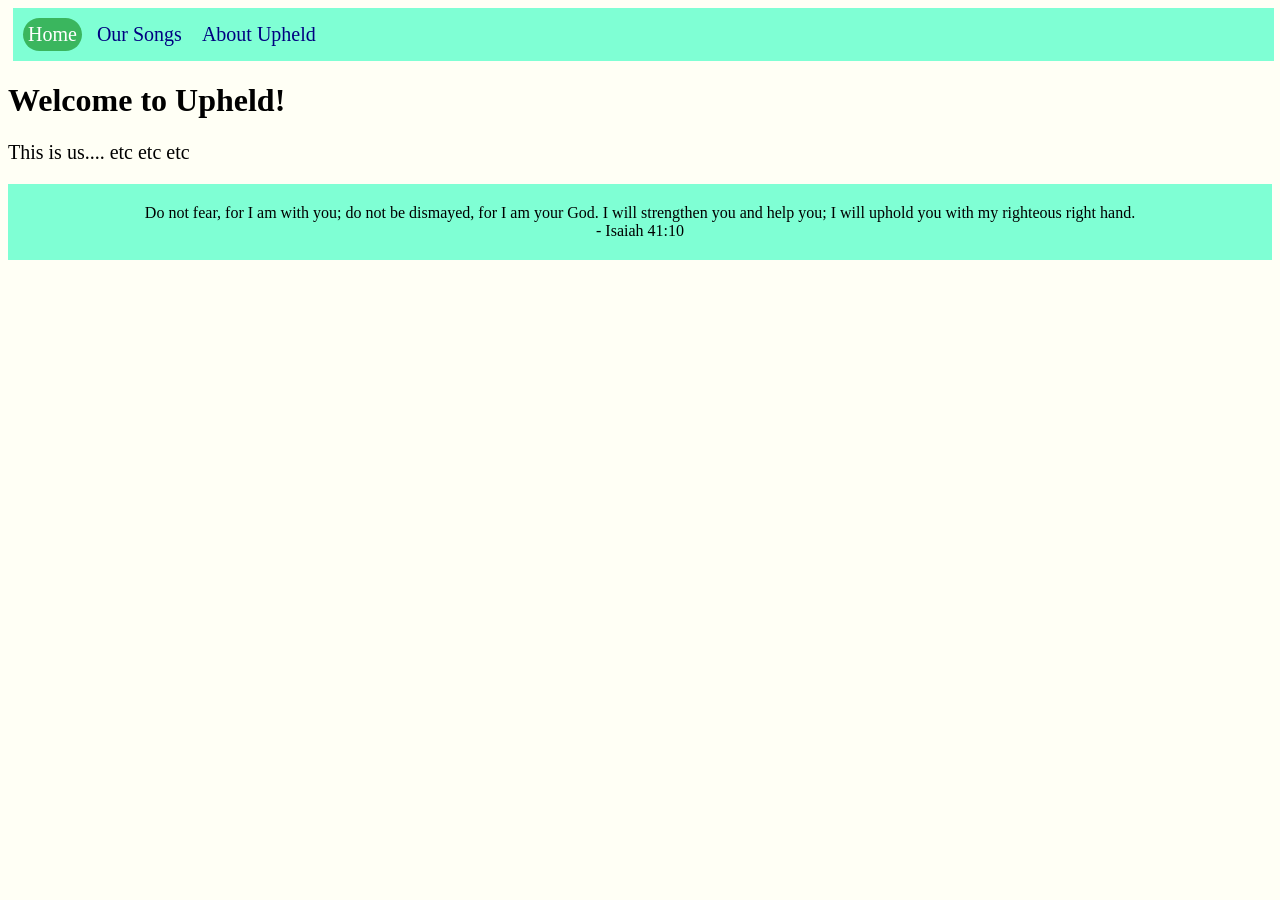
<file: index.html>
<!-- Upheld website -->

<!DOCTYPE html>
<html>

<head>
    <link rel="stylesheet" href="styles.css" type="text/css">
    <link rel="stylesheet" href="https://cdn.jsdelivr.net/npm/bootstrap-icons@1.13.1/font/bootstrap-icons.min.css">
    <link rel="icon" type="image/svg+xml" href="data:image/svg+xml, <svg xmlns='http://www.w3.org/2000/svg' width='16' height='16' fill='currentColor' class='bi bi-bluesky' viewBox='0 0 16 16'>
  <path d='M3.468 1.948C5.303 3.325 7.276 6.118 8 7.616c.725-1.498 2.698-4.29 4.532-5.668C13.855.955 16 .186 16 2.632c0 .489-.28 4.105-.444 4.692-.572 2.04-2.653 2.561-4.504 2.246 3.236.551 4.06 2.375 2.281 4.2-3.376 3.464-4.852-.87-5.23-1.98-.07-.204-.103-.3-.103-.218 0-.081-.033.014-.102.218-.379 1.11-1.855 5.444-5.231 1.98-1.778-1.825-.955-3.65 2.28-4.2-1.85.315-3.932-.205-4.503-2.246C.28 6.737 0 3.12 0 2.632 0 .186 2.145.955 3.468 1.948'
  />
</svg>">
    <title>Upheld</title>
</head>

<nav>
    <a href="index.html" class="current-link"><i class="bi bi-bluesky"></i> Home</a>
    <a href="songs.html">Our Songs</a>
    <a href="about.html">About Upheld</a>
</nav>

<body>

    <h1>Welcome to Upheld!</h1>
    <p>This is us.... etc etc etc</p>



    <footer>Do not fear, for I am with you; 
        do not be dismayed, for I am your God. 
        I will strengthen you and help you; 
        I will uphold you with my righteous right hand. <br>
        - Isaiah 41:10
    </footer>

</body>

</html>
</file>
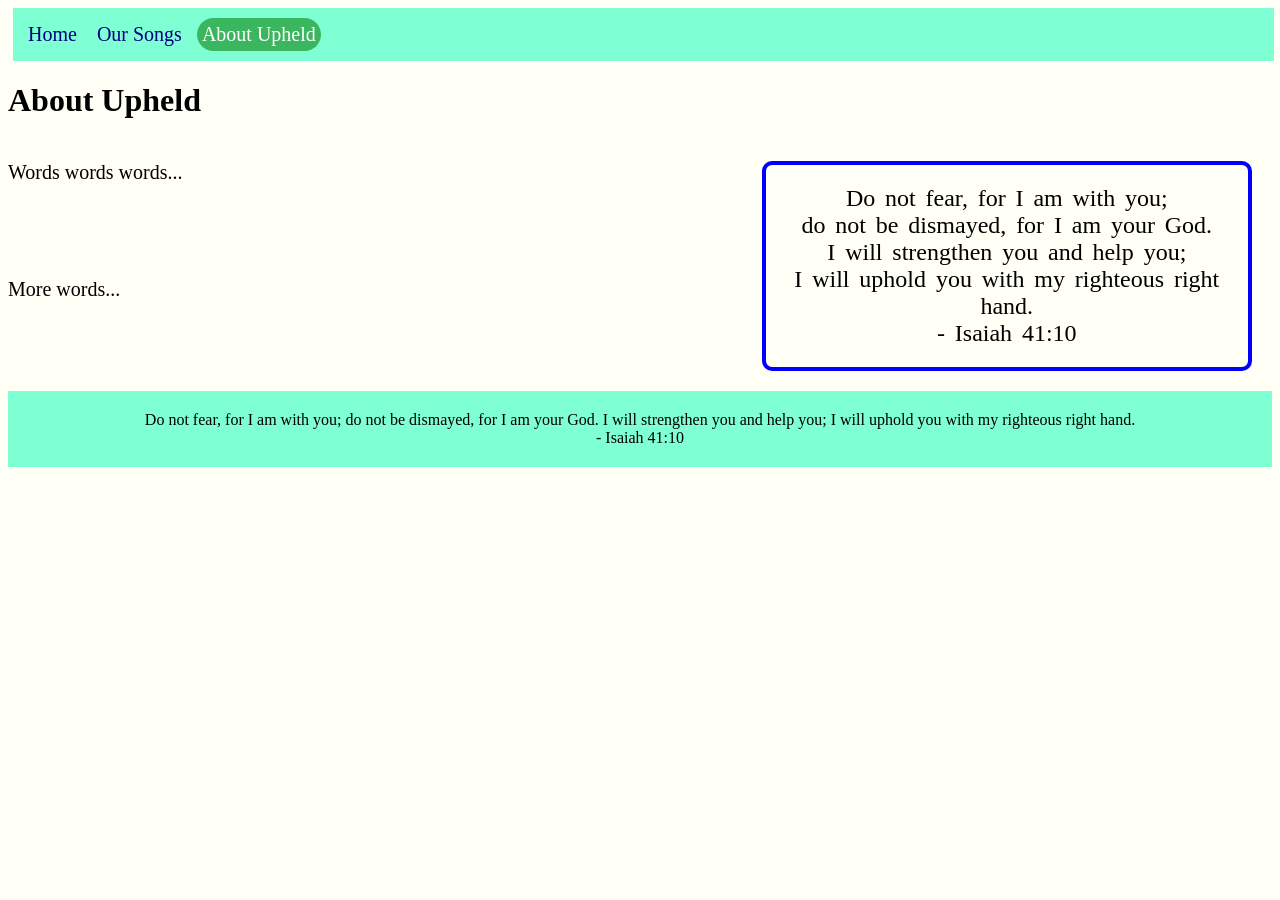
<file: about.html>
<!DOCTYPE html>
<html>
<head>
    <link rel="stylesheet" href="styles.css" type="text/css">
    <link rel="stylesheet" href="https://fonts.googleapis.com/css2?family=Mea+Culpa&display=swap">
    <link rel="stylesheet" href="https://cdn.jsdelivr.net/npm/bootstrap-icons@1.13.1/font/bootstrap-icons.min.css">
    <link rel="icon" type="image/svg+xml" href="data:image/svg+xml, <svg xmlns='http://www.w3.org/2000/svg' width='16' height='16' fill='currentColor' class='bi bi-bluesky' viewBox='0 0 16 16'>
  <path d='M3.468 1.948C5.303 3.325 7.276 6.118 8 7.616c.725-1.498 2.698-4.29 4.532-5.668C13.855.955 16 .186 16 2.632c0 .489-.28 4.105-.444 4.692-.572 2.04-2.653 2.561-4.504 2.246 3.236.551 4.06 2.375 2.281 4.2-3.376 3.464-4.852-.87-5.23-1.98-.07-.204-.103-.3-.103-.218 0-.081-.033.014-.102.218-.379 1.11-1.855 5.444-5.231 1.98-1.778-1.825-.955-3.65 2.28-4.2-1.85.315-3.932-.205-4.503-2.246C.28 6.737 0 3.12 0 2.632 0 .186 2.145.955 3.468 1.948'
  />
</svg>">
    <title>Upheld - About</title>
</head>

<nav>
    <a href="index.html"><i class="bi bi-bluesky"></i> Home</a>
    <a href="songs.html">Our Songs</a>
    <a href="about.html" class="current-link">About Upheld</a>
</nav>

<body>
    <h1>About Upheld</h1>
    <section class="description">
        <p>Words words words...</p>
        <br><br><br>
        <p>More words...</p>
    </section>
    <aside>Do not fear, for I am with you; <br> 
        do not be dismayed, for I am your God. <br>
        I will strengthen you and help you; <br>
        I will uphold you with my righteous right hand. <br>
        - Isaiah 41:10
    </aside>



<footer>Do not fear, for I am with you; 
        do not be dismayed, for I am your God. 
        I will strengthen you and help you; 
        I will uphold you with my righteous right hand. <br>
        - Isaiah 41:10
</footer>

</body>

</html>
</file>
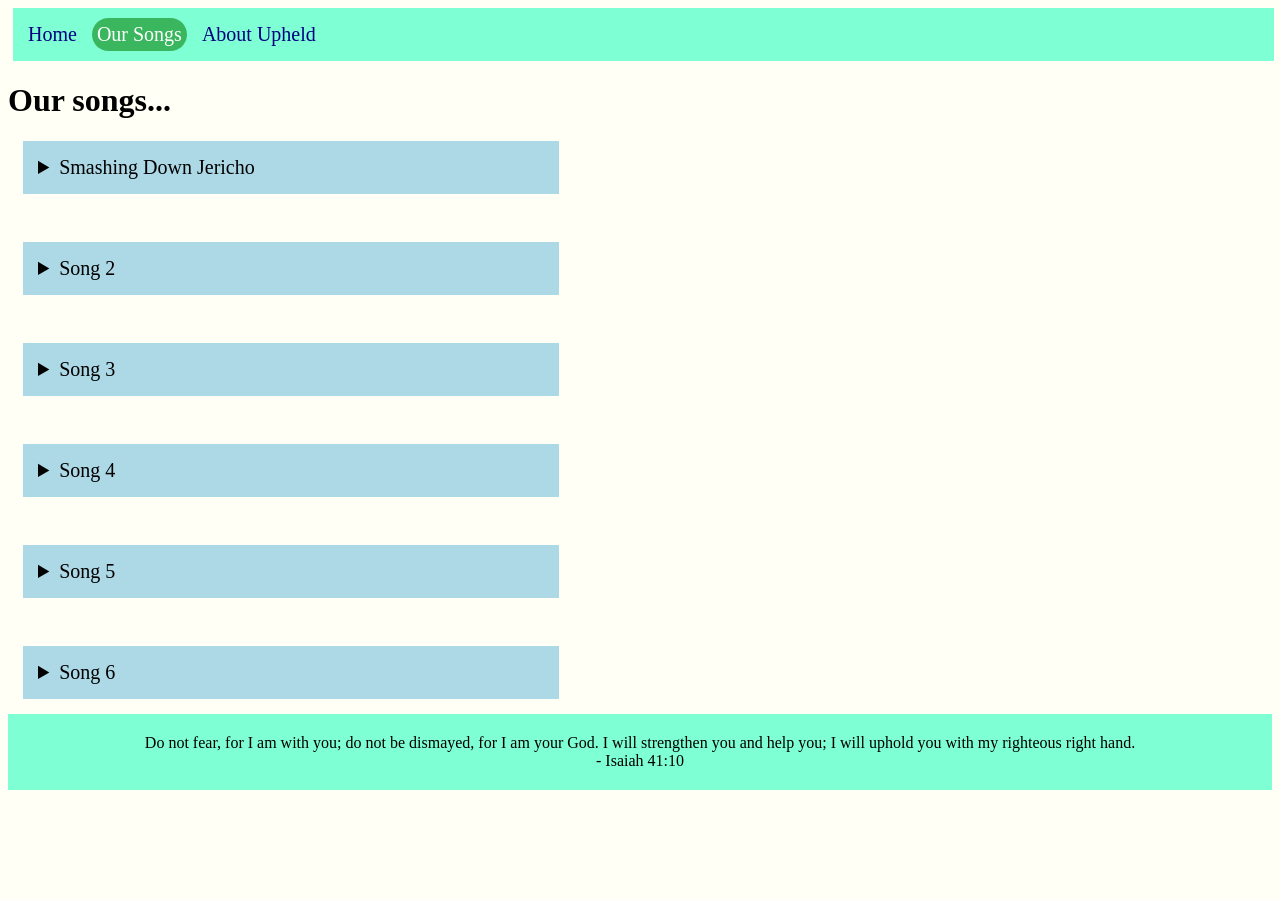
<file: songs.html>
<!-- Our songs -->

<!DOCTYPE html>
<html>

<head>
    <link rel="stylesheet" href="styles.css" type="text/css">
    <link rel="stylesheet" href="https://cdn.jsdelivr.net/npm/bootstrap-icons@1.13.1/font/bootstrap-icons.min.css">
    <link rel="icon" type="image/svg+xml" href="data:image/svg+xml, <svg xmlns='http://www.w3.org/2000/svg' width='16' height='16' fill='currentColor' class='bi bi-bluesky' viewBox='0 0 16 16'>
  <path d='M3.468 1.948C5.303 3.325 7.276 6.118 8 7.616c.725-1.498 2.698-4.29 4.532-5.668C13.855.955 16 .186 16 2.632c0 .489-.28 4.105-.444 4.692-.572 2.04-2.653 2.561-4.504 2.246 3.236.551 4.06 2.375 2.281 4.2-3.376 3.464-4.852-.87-5.23-1.98-.07-.204-.103-.3-.103-.218 0-.081-.033.014-.102.218-.379 1.11-1.855 5.444-5.231 1.98-1.778-1.825-.955-3.65 2.28-4.2-1.85.315-3.932-.205-4.503-2.246C.28 6.737 0 3.12 0 2.632 0 .186 2.145.955 3.468 1.948'
  />
</svg>">
    <title>Upheld - Songs</title>
</head>

<nav>
    <a href="index.html"><i class="bi bi-bluesky"></i> Home</a>
    <a href="songs.html" class="current-link">Our Songs</a>
    <a href="about.html">About Upheld</a>
</nav>

<body>
    <h1>Our songs...</h1>
    <section>
        <details>
            <summary>Smashing Down Jericho</summary>
            <p>Lyrics, content, etc</p>
        </details>
    </br>
        <details>
            <summary>Song 2</summary>
            <p>Lyrics, content, etc</p>
        </details>
    </br>
        <details>
            <summary>Song 3</summary>
            <p>Lyrics, content, etc</p>
        </details>
    </br>
        <details>
            <summary>Song 4</summary>
            <p>Lyrics, content, etc</p>
        </details>
    </br>
        <details>
            <summary>Song 5</summary>
            <p>Lyrics, content, etc</p>
        </details>
    </br>
        <details>
            <summary>Song 6</summary>
            <p>Lyrics, content, etc</p>
        </details>
    </section>

    <footer>Do not fear, for I am with you; 
        do not be dismayed, for I am your God. 
        I will strengthen you and help you; 
        I will uphold you with my righteous right hand. <br>
        - Isaiah 41:10
    </footer>
</body>
</html>
</file>
<file: styles.css>
/* Upheld styles */

p {
    font-size: 20px;

}

body {
    background-color: #fffff5;
}

nav {
    display: flex;
    width: 99%;
    background-color: aquamarine;
    font-size: 20px;
    margin: 5px;
    padding: 5px;
/*    position: fixed; */
}

a {
    margin: 5px;
    padding: 5px;
    color: navy;
    text-decoration: none;
}

.current-link {
    background-color: #08800892;
    color: white;
    border-radius: 20px;
}

details {
    width: 40%;
    background-color: lightblue;
    font-size: 20px;
    margin: 15px;
    padding: 15px;
}

aside {
    font-size: 24px;
    font-style: normal;
    font-weight: 400;
    word-spacing: 0.16em;
    display: block;
    width: 35%;
    overflow: wrap;
    float: right;
    text-align: center;
    padding: 20px;
    margin: 20px;
    border: 4px blue solid;
    border-radius: 10px;
}

.description {
    display: block;
    width: 40%;
    float: left;
}

footer {
    background-color: aquamarine;
    text-align: center;
    clear: both;
    display: block;
    padding: 20px;
}
</file>
